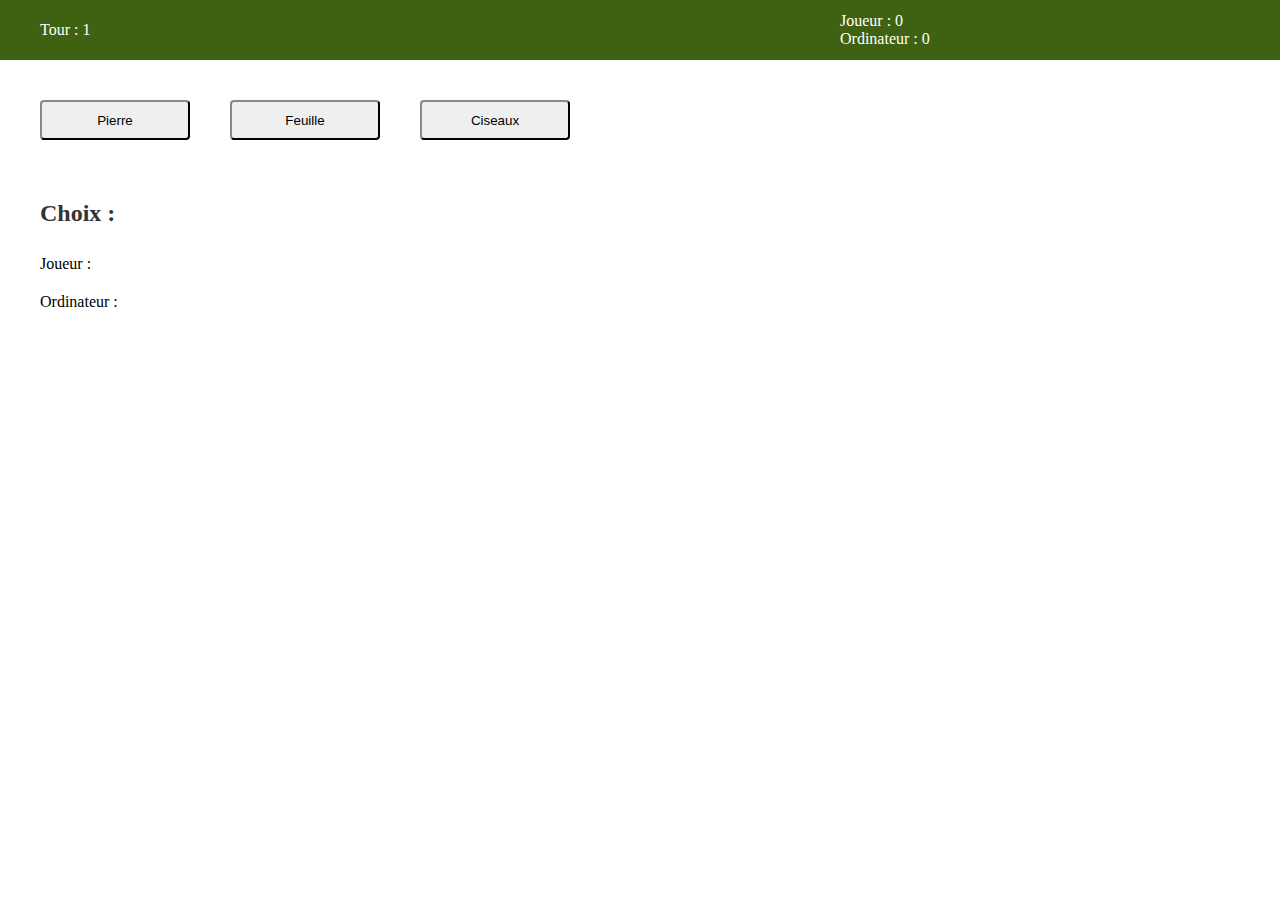
<file: tp_chifoumi/v_web/index.html>
<!DOCTYPE html>
<html lang="fr">
  <head>
    <meta charset="UTF-8" />
    <meta name="viewport" content="width=device-width, initial-scale=1.0" />
    <title>Chifoumi</title>
    <meta name="description" content="Le jeu du Chifoumi !" />

    <link rel="stylesheet" href="style.css" />
  </head>
  <body>
    <header>
      <p>Tour : <span id="turn"></span></p>
      <div class="scoring">
        <p>Joueur : <span id="scoringPlayer"></span></p>
        <p>Ordinateur : <span id="scoringCom"></span></p>
      </div>
    </header>

    <section class="actions">
      <button id="buttonPierre">Pierre</button>
      <button id="buttonFeuille">Feuille</button>
      <button id="buttonCiseaux">Ciseaux</button>
    </section>

    <section class="choices">
      <h1>Choix :</h1>
      <div class="content">
        <p>Joueur : <span id="choicePlayer"></span></p>
        <p>Ordinateur : <span id="choiceCom"></span></p>
      </div>
    </section>
  </body>

  <script src="./chifoumi.js"></script>
</html>
</file>
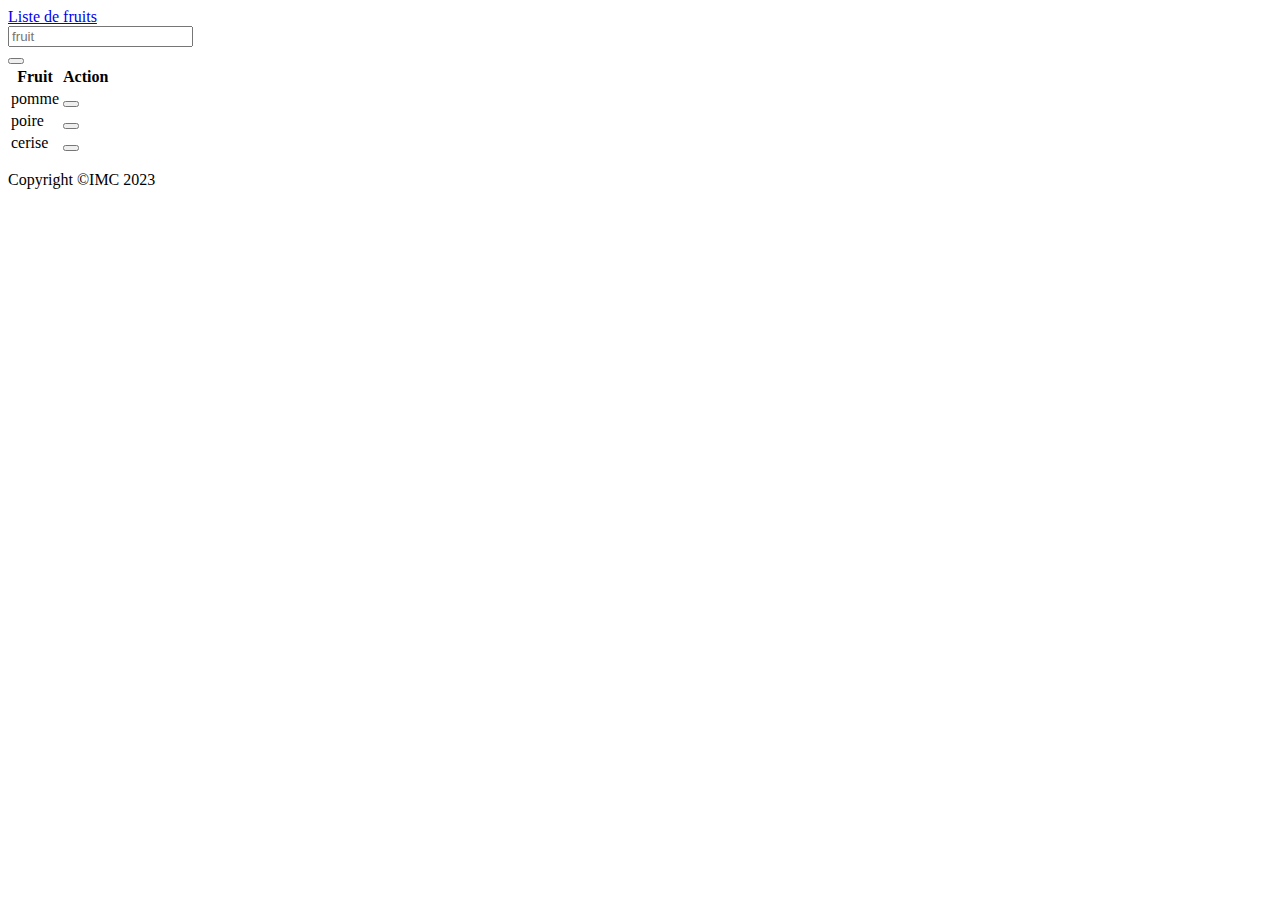
<file: fruits.html>
<!DOCTYPE html>
<html lang="en">
  <head>
    <meta charset="UTF-8" />
    <meta http-equiv="X-UA-Compatible" content="IE=edge" />
    <meta name="viewport" content="width=device-width, initial-scale=1.0" />
    <link
      href="https://cdn.jsdelivr.net/npm/bootstrap@5.2.3/dist/css/bootstrap.min.css"
      rel="stylesheet"
      integrity="sha384-rbsA2VBKQhggwzxH7pPCaAqO46MgnOM80zW1RWuH61DGLwZJEdK2Kadq2F9CUG65"
      crossorigin="anonymous"
    />
    <link
      rel="stylesheet"
      href="https://cdnjs.cloudflare.com/ajax/libs/font-awesome/6.4.0/css/all.min.css"
      integrity="sha512-iecdLmaskl7CVkqkXNQ/ZH/XLlvWZOJyj7Yy7tcenmpD1ypASozpmT/E0iPtmFIB46ZmdtAc9eNBvH0H/ZpiBw=="
      crossorigin="anonymous"
      referrerpolicy="no-referrer"
    />
    <link rel=icon
    href=https://cdn.jsdelivr.net/npm/@fortawesome/fontawesome-free@6/svgs/solid/lemon.svg>
    <title>Liste de fruits</title>
  </head>
  <body>
    <nav class="navbar navbar-expand-lg navbar-dark bg-dark">
      <div class="container px-5">
        <a class="navbar-brand" href="#!">
          <i class="fa-solid fa-lemon"></i> Liste de fruits</a
        >
      </div>
    </nav>
    <div class="container p-5">
      <!-- col-4 : je prends 4 colonnes sur 12 -->
      <div class="col-4">
        <!-- definir une ligne avec bootstrap row -->
        <div class="row">
          <div class="col-10">
            <input
              type="text"
              class="form-control"
              id="fruit"
              placeholder="fruit"
            />
          </div>
          <div class="col-2">
            <button class="btn btn-success" id="btnAjouter">
              <i class="fa fa-plus"></i>
            </button>
          </div>
        </div>
        <!-- table.table>tr>thead>th*2 -->
        <table class="table table-striped mt-4">
          <thead>
            <tr>
              <th>Fruit</th>
              <th>Action</th>
            </tr>
          </thead>
          <!-- tbody>tr>td*2 -->
          <tbody id="myTbody">
            <tr>
              <td>pomme</td>
              <td>
                <button class="btn btn-danger">
                  <i class="fa fa-trash"></i>
                </button>
              </td>
            </tr>

            <tr>
              <td>poire</td>
              <td>
                <button class="btn btn-danger">
                  <i class="fa fa-trash"></i>
                </button>
              </td>
            </tr>

            <tr>
              <td>cerise</td>
              <td>
                <button class="btn btn-danger">
                  <i class="fa fa-trash"></i>
                </button>
              </td>
            </tr>
          </tbody>
        </table>
      </div>
    </div>
    <footer class="py-5 bg-dark">
      <div class="container px-4 px-lg-5">
        <p class="m-0 text-center text-white">Copyright &copy;IMC 2023</p>
      </div>
    </footer>
  </body>
</html>
</file>
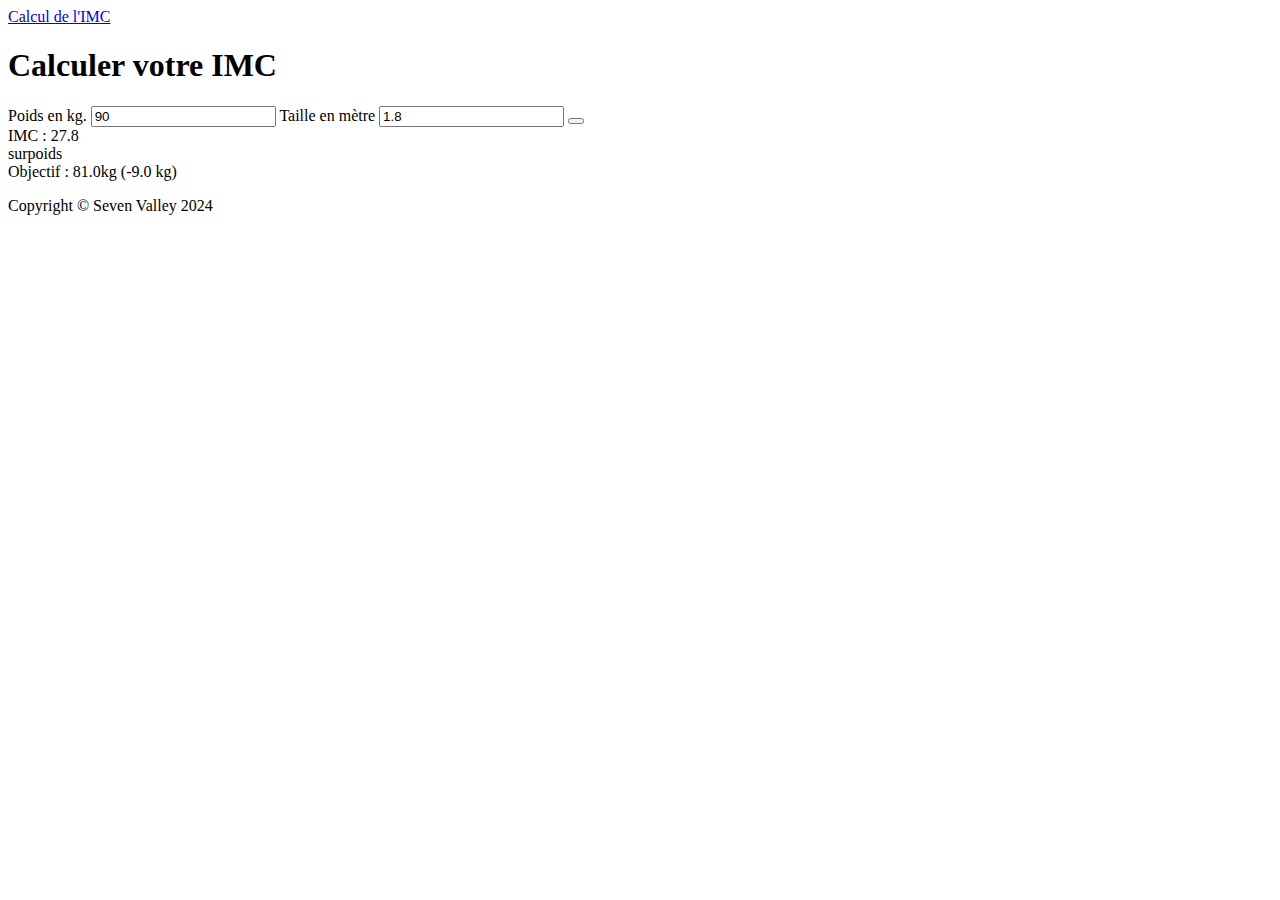
<file: 2_1_manipulation_du_dom/A - TP 01 Calcul de l'IMC/imc-maquette.html>
<!DOCTYPE html>
<html lang="en">
  <head>
    <meta charset="UTF-8" />
    <meta http-equiv="X-UA-Compatible" content="IE=edge" />
    <meta name="viewport" content="width=device-width, initial-scale=1.0" />
    <title>Calcul de l'IMC</title>
    <link
      rel="stylesheet"
      href="https://cdnjs.cloudflare.com/ajax/libs/font-awesome/6.4.0/css/all.min.css"
      integrity="sha512-iecdLmaskl7CVkqkXNQ/ZH/XLlvWZOJyj7Yy7tcenmpD1ypASozpmT/E0iPtmFIB46ZmdtAc9eNBvH0H/ZpiBw=="
      crossorigin="anonymous"
      referrerpolicy="no-referrer"
    />
    <link
      href="https://cdn.jsdelivr.net/npm/bootstrap@5.2.3/dist/css/bootstrap.min.css"
      rel="stylesheet"
      integrity="sha384-rbsA2VBKQhggwzxH7pPCaAqO46MgnOM80zW1RWuH61DGLwZJEdK2Kadq2F9CUG65"
      crossorigin="anonymous"
    />
    <link rel=icon
    href=https://cdn.jsdelivr.net/npm/@fortawesome/fontawesome-free@6/svgs/solid/weight-scale.svg>
  </head>
  <style>
    .bg-gris {
      background-color: #ccc;
    }
  </style>
  <body>
    <nav class="navbar navbar-expand-lg navbar-dark bg-dark">
      <div class="container">
        <a class="navbar-brand" href="#">
          <i class="fa-solid fa-weight-scale"></i>
          Calcul de l'IMC</a
        >
      </div>
    </nav>
    <div class="container">
      <div class="row">
        <div class="col-4 pt-4">
          <h1 class="h3">Calculer votre IMC</h1>
          <label for="poids">Poids en kg.</label>
          <input
            aria-label="Poids"
            class="form-control"
            placeholder="Poids en kg."
            value="90"
          />
          <label for="taille" class="mt-3">Taille en mètre</label>
          <input
            aria-label="Taille"
            class="form-control"
            placeholder="taille en mètre"
            value="1.8"
          />

          <button class="btn btn-success mt-3 col-12">
            <i class="fa-solid fa-weight-scale"></i>
          </button>

         

          <div class="alert my-3 alert-secondary">
            <div>IMC : 27.8</div>
            <div>surpoids</div>
            <div>Objectif : 81.0kg (-9.0 kg)</div>
          </div>
          
        </div>
      </div>
    </div>
    <footer class="py-5 bg-dark">
      <div class="container px-4 px-lg-5">
        <p class="m-0 text-center text-white">
          Copyright &copy; Seven Valley 2024
        </p>
      </div>
    </footer>
  </body>
</html>
</file>
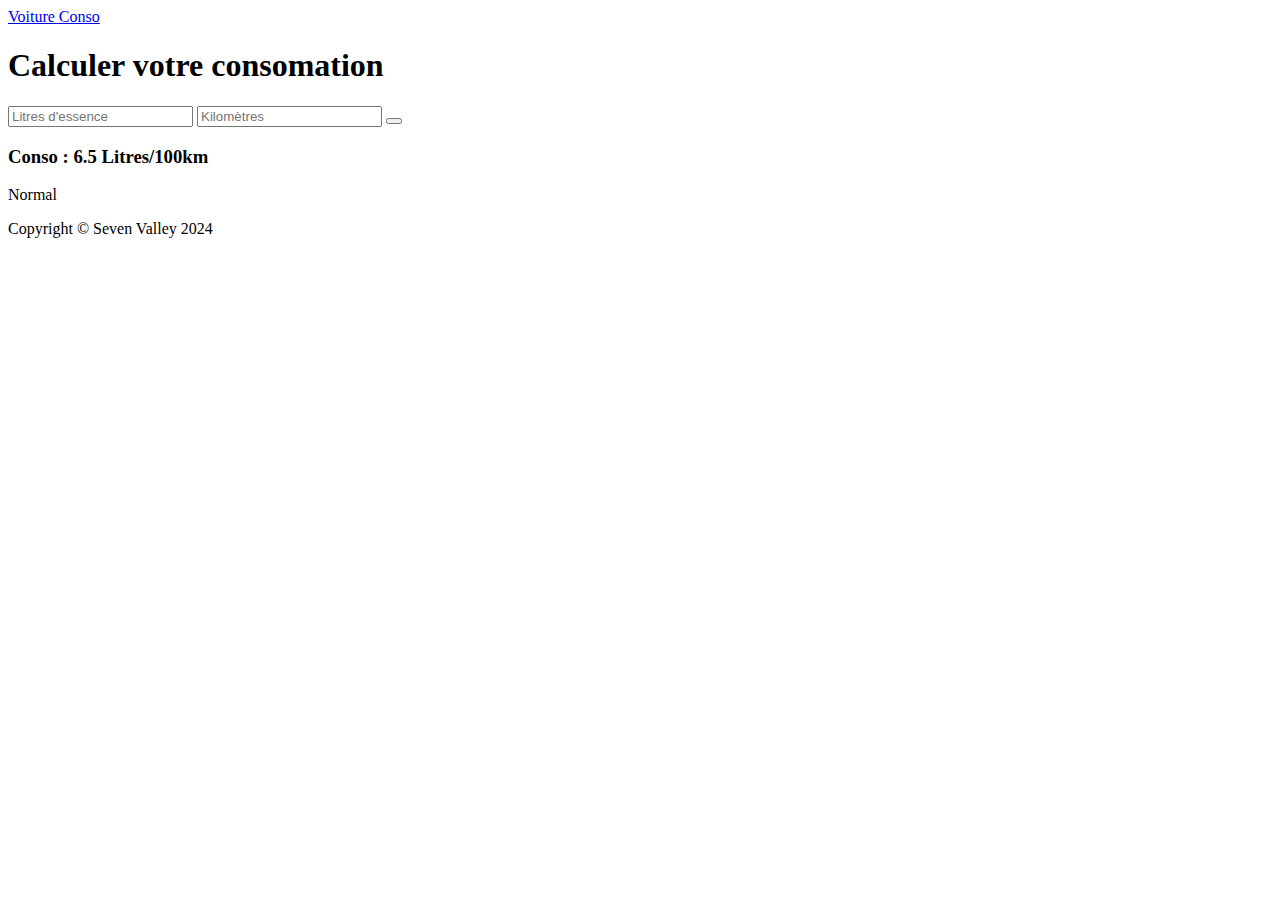
<file: 2_1_manipulation_du_dom/B - TP Alpha Consommation Voiture/tp-alpha-voiture-conso-maquette-1.html>
<!DOCTYPE html>
<html lang="en">
  <head>
    <meta charset="UTF-8" />
    <meta http-equiv="X-UA-Compatible" content="IE=edge" />
    <meta name="viewport" content="width=device-width, initial-scale=1.0" />
    <title>Conso Voiture</title>
    <link
      rel="stylesheet"
      href="https://cdnjs.cloudflare.com/ajax/libs/font-awesome/6.4.0/css/all.min.css"
      integrity="sha512-iecdLmaskl7CVkqkXNQ/ZH/XLlvWZOJyj7Yy7tcenmpD1ypASozpmT/E0iPtmFIB46ZmdtAc9eNBvH0H/ZpiBw=="
      crossorigin="anonymous"
      referrerpolicy="no-referrer"
    />
    <link
      href="https://cdn.jsdelivr.net/npm/bootstrap@5.2.3/dist/css/bootstrap.min.css"
      rel="stylesheet"
      integrity="sha384-rbsA2VBKQhggwzxH7pPCaAqO46MgnOM80zW1RWuH61DGLwZJEdK2Kadq2F9CUG65"
      crossorigin="anonymous"
    />
    <link rel=icon 
      href=https://cdn.jsdelivr.net/npm/@fortawesome/fontawesome-free@6/svgs/solid/car.svg>
  </head>
  <style>
    .bg-gris {
      background-color: #ccc;
    }
  </style>
  <body>
    
    <nav class="navbar navbar-expand-lg navbar-dark bg-dark">
      <div class="container">
        
        <a class="navbar-brand" href="#">
         <i class="fa-solid fa-car me-3"></i>
         Voiture Conso</a>
      </div>
    </nav>
    <div class="container">
      <div class="row">
        <div class="col-4 pt-4">
          <h1 class="h3">Calculer votre consomation</h1>
          <input
                  aria-label="Poids"
                  class="form-control"
                  placeholder="Litres d'essence"
                />
             
              <input
                  aria-label="Taille"
                  class="form-control mt-3"
                  placeholder="Kilomètres"
                />
                <button class="btn btn-primary mt-3 col-12">
                  <i class="fa-solid fa-calculator"></i>
                </button>
       
          
          <div class="alert alert-success mt-4" role="alert">
           <h3>Conso  : <b>6.5</b> Litres/100km</h3>
           <p>Normal</p>
          </div>
          
           </div>
           </div>
         </div>

         </div> 
         
      <!-- row -->
    </div>
    <footer class="py-5 bg-dark">
      <div class="container px-4 px-lg-5">
        <p class="m-0 text-center text-white">
          Copyright &copy; Seven Valley 2024
        </p>
      </div>
    </footer>
  </body>

</html>
</file>
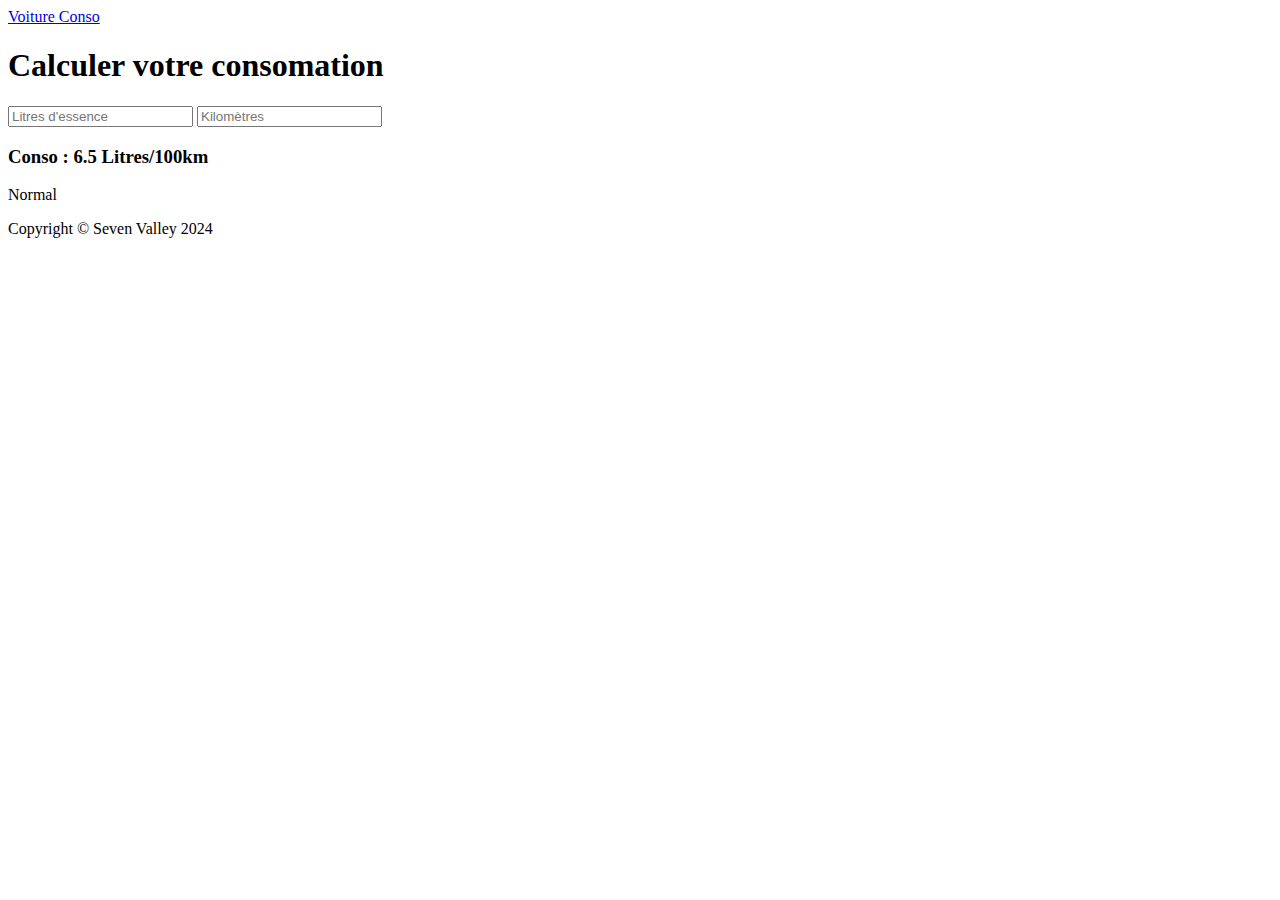
<file: 2_1_manipulation_du_dom/B - TP Alpha Consommation Voiture/tp-alpha-voiture-conso-maquette-2.html>
<!DOCTYPE html>
<html lang="en">
  <head>
    <meta charset="UTF-8" />
    <meta http-equiv="X-UA-Compatible" content="IE=edge" />
    <meta name="viewport" content="width=device-width, initial-scale=1.0" />
    <title>Conso Voiture</title>
    <link
      rel="stylesheet"
      href="https://cdnjs.cloudflare.com/ajax/libs/font-awesome/6.4.0/css/all.min.css"
      integrity="sha512-iecdLmaskl7CVkqkXNQ/ZH/XLlvWZOJyj7Yy7tcenmpD1ypASozpmT/E0iPtmFIB46ZmdtAc9eNBvH0H/ZpiBw=="
      crossorigin="anonymous"
      referrerpolicy="no-referrer"
    />
    <link
      href="https://cdn.jsdelivr.net/npm/bootstrap@5.2.3/dist/css/bootstrap.min.css"
      rel="stylesheet"
      integrity="sha384-rbsA2VBKQhggwzxH7pPCaAqO46MgnOM80zW1RWuH61DGLwZJEdK2Kadq2F9CUG65"
      crossorigin="anonymous"
    />
    <link rel=icon 
      href=https://cdn.jsdelivr.net/npm/@fortawesome/fontawesome-free@6/svgs/solid/car.svg>
  </head>
  <style>
    .bg-gris {
      background-color: #ccc;
    }
  </style>
  <body>
    
    <nav class="navbar navbar-expand-lg navbar-dark bg-dark">
      <div class="container">
        
        <a class="navbar-brand" href="#">
         <i class="fa-solid fa-car me-3"></i>
         Voiture Conso</a>
      </div>
    </nav>
    <div class="container">
      <div class="row">
        <div class="col-4 pt-4">
          <h1 class="h3">Calculer votre consomation</h1>
          <input
                  aria-label="Poids"
                  class="form-control"
                  placeholder="Litres d'essence"
                />
             
              <input
                  aria-label="Taille"
                  class="form-control mt-3"
                  placeholder="Kilomètres"
                />
                
       
          
          <div class="alert alert-success mt-4" role="alert">
           <h3>Conso  : <b>6.5</b> Litres/100km</h3>
           <p>Normal</p>
          </div>
          
           </div>
           </div>
         </div>

         </div> 
         
      <!-- row -->
    </div>
    <footer class="py-5 bg-dark">
      <div class="container px-4 px-lg-5">
        <p class="m-0 text-center text-white">
          Copyright &copy; Seven Valley 2024
        </p>
      </div>
    </footer>
  </body>

</html>
</file>
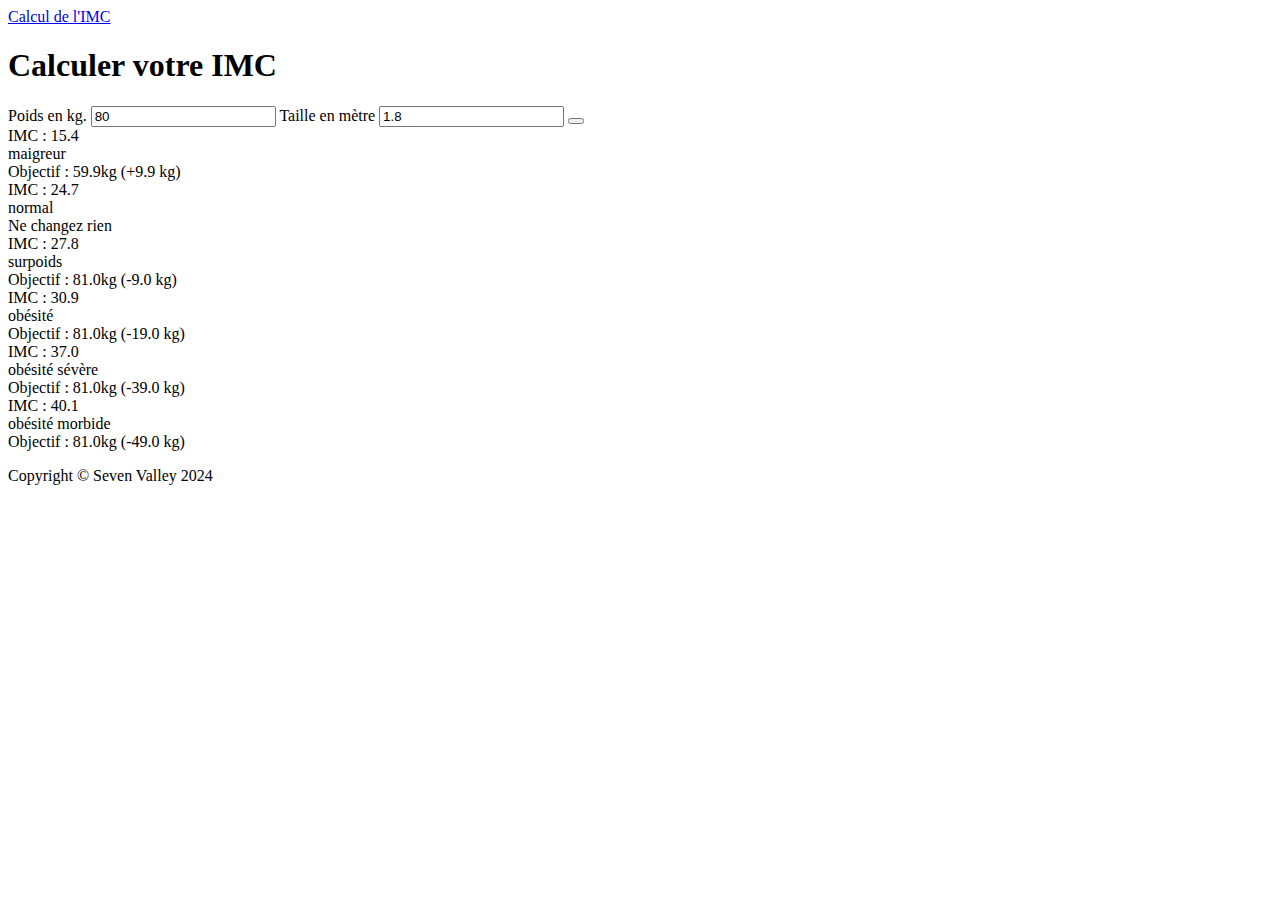
<file: 2_1_manipulation_du_dom/TP 02 Calcul de l'IMC avec couleur/imc-maquette.html>
<!DOCTYPE html>
<html lang="en">
  <head>
    <meta charset="UTF-8" />
    <meta http-equiv="X-UA-Compatible" content="IE=edge" />
    <meta name="viewport" content="width=device-width, initial-scale=1.0" />
    <title>Calcul de l'IMC</title>
    <link
      rel="stylesheet"
      href="https://cdnjs.cloudflare.com/ajax/libs/font-awesome/6.4.0/css/all.min.css"
      integrity="sha512-iecdLmaskl7CVkqkXNQ/ZH/XLlvWZOJyj7Yy7tcenmpD1ypASozpmT/E0iPtmFIB46ZmdtAc9eNBvH0H/ZpiBw=="
      crossorigin="anonymous"
      referrerpolicy="no-referrer"
    />
    <link
      href="https://cdn.jsdelivr.net/npm/bootstrap@5.2.3/dist/css/bootstrap.min.css"
      rel="stylesheet"
      integrity="sha384-rbsA2VBKQhggwzxH7pPCaAqO46MgnOM80zW1RWuH61DGLwZJEdK2Kadq2F9CUG65"
      crossorigin="anonymous"
    />
    <link rel=icon
    href=https://cdn.jsdelivr.net/npm/@fortawesome/fontawesome-free@6/svgs/solid/weight-scale.svg>
  </head>
  <style>
    .bg-gris {
      background-color: #ccc;
    }
  </style>
  <body>
    <nav class="navbar navbar-expand-lg navbar-dark bg-dark">
      <div class="container">
        <a class="navbar-brand" href="#">
          <i class="fa-solid fa-weight-scale"></i>
          Calcul de l'IMC</a
        >
      </div>
    </nav>
    <div class="container">
      <div class="row">
        <div class="col-4 pt-4">
          <h1 class="h3">Calculer votre IMC</h1>
          <label for="poids">Poids en kg.</label>
          <input
            aria-label="Poids"
            class="form-control"
            placeholder="Poids en kg."
            value="80"
          />
          <label for="taille" class="mt-3">Taille en mètre</label>
          <input
            aria-label="Taille"
            class="form-control"
            placeholder="taille en mètre"
            value="1.8"
          />

          <button class="btn btn-success mt-3 col-12">
            <i class="fa-solid fa-weight-scale"></i>
          </button>

          <div class="alert my-3 alert-danger">
            <div>IMC : 15.4</div>
            <div>maigreur</div>
            <div>Objectif : 59.9kg (+9.9 kg)</div>
          </div>

          <div class="alert my-3 alert-success">
            <div>IMC : 24.7</div>
            <div>normal</div>
            <div>Ne changez rien</div>
          </div>

          <div class="alert my-3 alert-warning">
            <div>IMC : 27.8</div>
            <div>surpoids</div>
            <div>Objectif : 81.0kg (-9.0 kg)</div>
          </div>
          <div class="alert my-3 alert-danger">
            <div>IMC : 30.9</div>
            <div>obésité</div>
            <div>Objectif : 81.0kg (-19.0 kg)</div>
          </div>
          <div class="alert my-3 alert-secondary">
            <div>IMC : 37.0</div>
            <div>obésité sévère</div>
            <div>Objectif : 81.0kg (-39.0 kg)</div>
          </div>
          <div class="alert my-3 alert-primary">
            <div>IMC : 40.1</div>
            <div>obésité morbide</div>
            <div>Objectif : 81.0kg (-49.0 kg)</div>
          </div>
        </div>
      </div>
    </div>
    <footer class="py-5 bg-dark">
      <div class="container px-4 px-lg-5">
        <p class="m-0 text-center text-white">
          Copyright &copy; Seven Valley 2024
        </p>
      </div>
    </footer>
  </body>
</html>
</file>
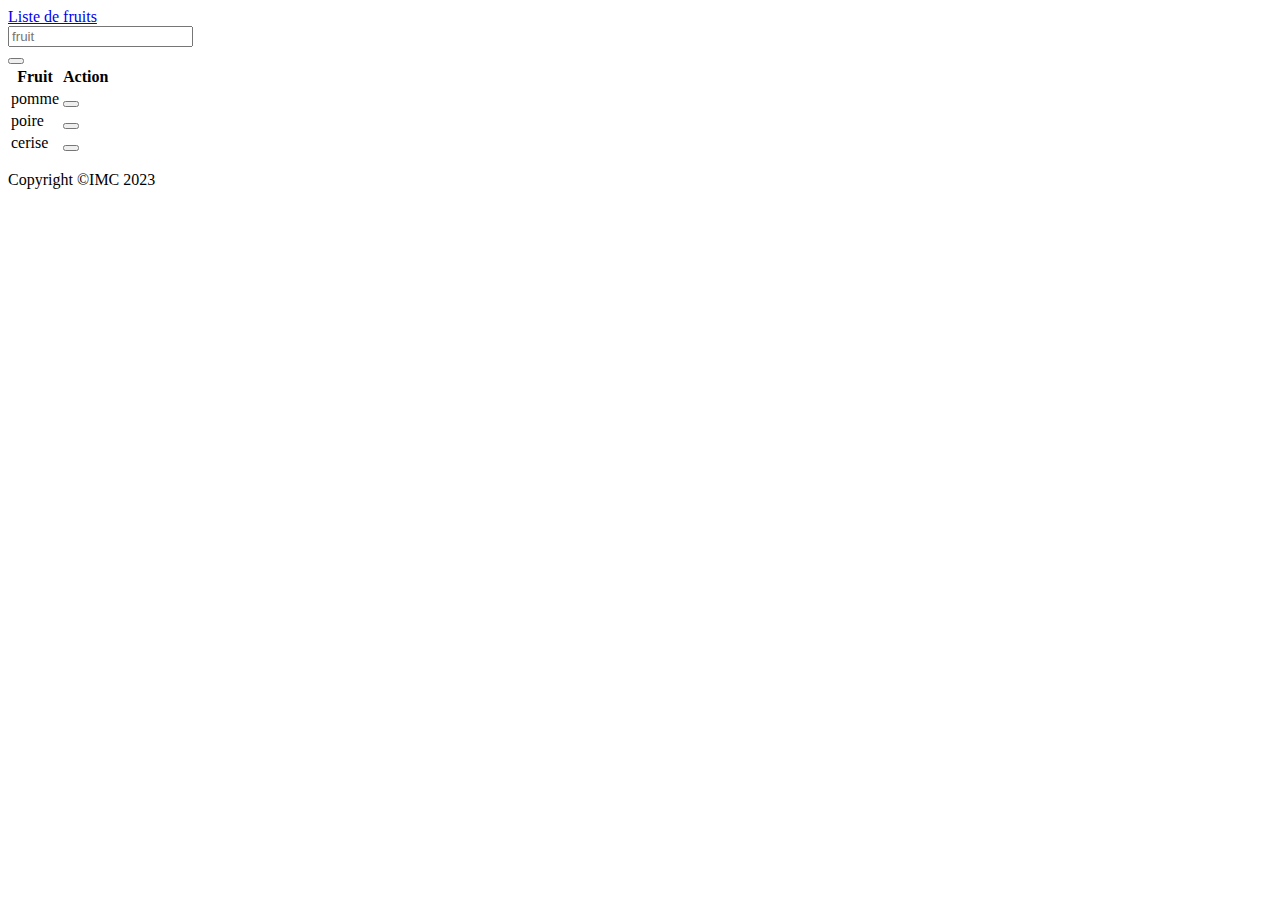
<file: 2_2_templates/A TP 04 panier de fruits avec template/maquette-liste-de-fruits.html>
<!DOCTYPE html>
<html lang="en">
  <head>
    <meta charset="UTF-8" />
    <meta http-equiv="X-UA-Compatible" content="IE=edge" />
    <meta name="viewport" content="width=device-width, initial-scale=1.0" />
    <link
      href="https://cdn.jsdelivr.net/npm/bootstrap@5.2.3/dist/css/bootstrap.min.css"
      rel="stylesheet"
      integrity="sha384-rbsA2VBKQhggwzxH7pPCaAqO46MgnOM80zW1RWuH61DGLwZJEdK2Kadq2F9CUG65"
      crossorigin="anonymous"
    />
    <link
      rel="stylesheet"
      href="https://cdnjs.cloudflare.com/ajax/libs/font-awesome/6.4.0/css/all.min.css"
      integrity="sha512-iecdLmaskl7CVkqkXNQ/ZH/XLlvWZOJyj7Yy7tcenmpD1ypASozpmT/E0iPtmFIB46ZmdtAc9eNBvH0H/ZpiBw=="
      crossorigin="anonymous"
      referrerpolicy="no-referrer"
    />
    <link rel=icon
    href=https://cdn.jsdelivr.net/npm/@fortawesome/fontawesome-free@6/svgs/solid/lemon.svg>
    <title>Liste de fruits</title>
  </head>
  <body>
    <nav class="navbar navbar-expand-lg navbar-dark bg-dark">
      <div class="container px-5">
        <a class="navbar-brand" href="#!">
          <i class="fa-solid fa-lemon"></i> Liste de fruits</a
        >
      </div>
    </nav>
    <div class="container p-5">
      <!-- col-4 : je prends 4 colonnes sur 12 -->
      <div class="col-4">
        <!-- definir une ligne avec bootstrap row -->
        <div class="row">
          <div class="col-10">
            <input
              type="text"
              class="form-control"
              id="fruit"
              placeholder="fruit"
            />
          </div>
          <div class="col-2">
            <button class="btn btn-success" id="btnAjouter">
              <i class="fa fa-plus"></i>
            </button>
          </div>
        </div>
        <!-- table.table>tr>thead>th*2 -->
        <table class="table table-striped mt-4">
          <thead>
            <tr>
              <th>Fruit</th>
              <th>Action</th>
            </tr>
          </thead>
          <!-- tbody>tr>td*2 -->
          <tbody id="myTbody">
            <tr>
              <td>pomme</td>
              <td>
                <button class="btn btn-danger">
                  <i class="fa fa-trash"></i>
                </button>
              </td>
            </tr>
          
            <tr>
              <td>poire</td>
              <td>
                <button class="btn btn-danger">
                  <i class="fa fa-trash"></i>
                </button>
              </td>
            </tr>
          
            <tr>
              <td>cerise</td>
              <td>
                <button class="btn btn-danger">
                  <i class="fa fa-trash"></i>
                </button>
              </td>
            </tr>
          </tbody>
        </table>
      </div>
    </div>
    <footer class="py-5 bg-dark">
      <div class="container px-4 px-lg-5">
        <p class="m-0 text-center text-white">Copyright &copy;IMC 2023</p>
      </div>
    </footer>
  </body>
</html>
</file>
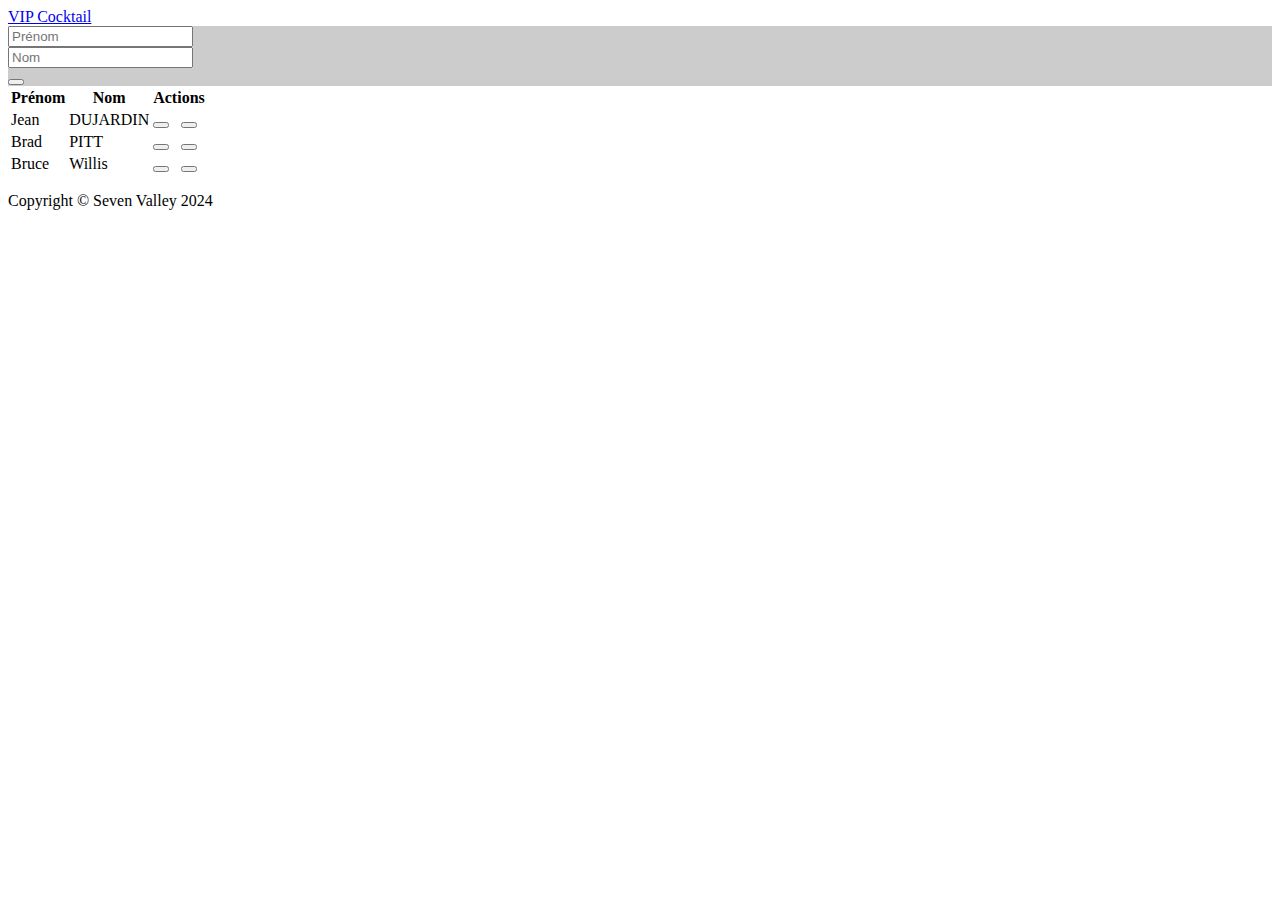
<file: 3_1_collections/A TP 06 Cocktail VIP/vip-cocktail.html>
<!DOCTYPE html>
<html lang="en">
  <head>
    <meta charset="UTF-8" />
    <meta http-equiv="X-UA-Compatible" content="IE=edge" />
    <meta name="viewport" content="width=device-width, initial-scale=1.0" />
    <title>Vip Cocktail</title>
    <link
      rel="stylesheet"
      href="https://cdnjs.cloudflare.com/ajax/libs/font-awesome/6.4.0/css/all.min.css"
      integrity="sha512-iecdLmaskl7CVkqkXNQ/ZH/XLlvWZOJyj7Yy7tcenmpD1ypASozpmT/E0iPtmFIB46ZmdtAc9eNBvH0H/ZpiBw=="
      crossorigin="anonymous"
      referrerpolicy="no-referrer"
    />
    <link
      href="https://cdn.jsdelivr.net/npm/bootstrap@5.2.3/dist/css/bootstrap.min.css"
      rel="stylesheet"
      integrity="sha384-rbsA2VBKQhggwzxH7pPCaAqO46MgnOM80zW1RWuH61DGLwZJEdK2Kadq2F9CUG65"
      crossorigin="anonymous"
    />
    <link rel=icon
    href=https://cdn.jsdelivr.net/npm/@fortawesome/fontawesome-free@6/svgs/solid/martini-glass-citrus.svg>
  </head>
  <style>
    .bg-gris {
      background-color: #ccc;
    }
  </style>
  <body>
    <nav class="navbar navbar-expand-lg navbar-dark bg-dark">
      <div class="container">
        <a class="navbar-brand" href="#">
          <i class="fa-solid fa-martini-glass-citrus me-4"></i>
          VIP Cocktail</a
        >
      </div>
    </nav>
    <div class="container">
      <div class="row">
        <div class="col-8">
          <div class="bg-gris p-4">
            <div class="row">
              <div class="col-4">
                <input
                  aria-label="Prénom"
                  class="form-control"
                  placeholder="Prénom"
                />
              </div>
              <div class="col-4">
                <input
                  aria-label="Nom"
                  class="form-control"
                  placeholder="Nom"
                />
              </div>
              <div class="col-1">
                <button class="btn btn-success">
                  <i class="fa fa-plus"></i>
                </button>
              </div>
            </div>
          </div>
        </div>
      </div>
      <div class="row">
        <div class="col-4">
          <table class="table table-striped mt-4">
            <thead>
              <tr>
                <th>Prénom</th>
                <th>Nom</th>
                <th colspan="2">Actions</th>
              </tr>
            </thead>
            <tbody>
              <tr class="table-success" data-indice="0">
                <td>Jean</td>
                <td>DUJARDIN</td>
                <td>
                  <button class="btn btn-danger">
                    <i class="fa fa-trash"></i>
                  </button>
                </td>
                <td>
                  <button class="btn btn-warning">
                    <i class="fa fa-check"></i>
                  </button>
                </td>
              </tr>
              <tr class="table-danger">
                <td>Brad</td>
                <td>PITT</td>
                <td>
                  <button class="btn btn-danger">
                    <i class="fa fa-trash"></i>
                  </button>
                </td>

                <td>
                  <button class="btn btn-warning">
                    <i class="fa fa-check"></i>
                  </button>
                </td>
              </tr>
              <tr class="table-danger">
                <td>Bruce</td>
                <td>Willis</td>
                <td>
                  <button class="btn btn-danger">
                    <i class="fa fa-trash"></i>
                  </button>
                </td>

                <td>
                  <button class="btn btn-warning">
                    <i class="fa fa-check"></i>
                  </button>
                </td>
              </tr>
            </tbody>
          </table>
        </div>

        <!-- col4 -->
      </div>
      <!-- row -->
    </div>
    <footer class="py-5 bg-dark">
      <div class="container px-4 px-lg-5">
        <p class="m-0 text-center text-white">
          Copyright &copy; Seven Valley 2024
        </p>
      </div>
    </footer>
  </body>
</html>
</file>
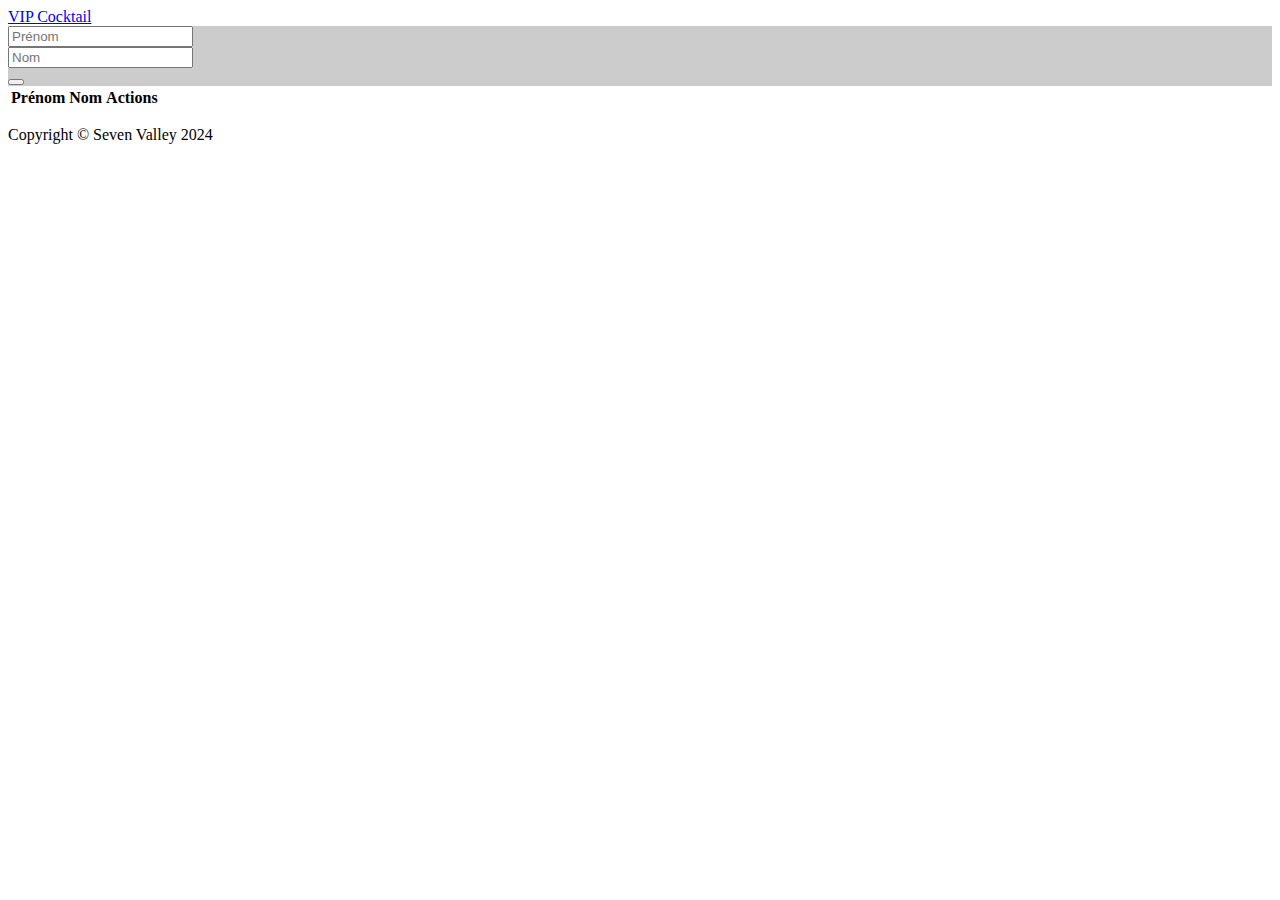
<file: 3_1_collections/A TP06 La Correction/tp6.html>
<!DOCTYPE html>
<html lang="en">
  <head>
    <meta charset="UTF-8" />
    <meta http-equiv="X-UA-Compatible" content="IE=edge" />
    <meta name="viewport" content="width=device-width, initial-scale=1.0" />
    <title>VIP Cocktail</title>
    <link
      rel="stylesheet"
      href="https://cdnjs.cloudflare.com/ajax/libs/font-awesome/6.4.0/css/all.min.css"
      integrity="sha512-iecdLmaskl7CVkqkXNQ/ZH/XLlvWZOJyj7Yy7tcenmpD1ypASozpmT/E0iPtmFIB46ZmdtAc9eNBvH0H/ZpiBw=="
      crossorigin="anonymous"
      referrerpolicy="no-referrer"
    />
    <link
      href="https://cdn.jsdelivr.net/npm/bootstrap@5.2.3/dist/css/bootstrap.min.css"
      rel="stylesheet"
      integrity="sha384-rbsA2VBKQhggwzxH7pPCaAqO46MgnOM80zW1RWuH61DGLwZJEdK2Kadq2F9CUG65"
      crossorigin="anonymous"
    />
    <link rel=icon
    href=https://cdn.jsdelivr.net/npm/@fortawesome/fontawesome-free@6/svgs/solid/martini-glass-citrus.svg>
  </head>
  <style>
    .bg-gris {
      background-color: #ccc;
    }
  </style>
  <body>
    <nav class="navbar navbar-expand-lg navbar-dark bg-dark">
      <div class="container">
        <a class="navbar-brand" href="#">
          <i class="fa-solid fa-martini-glass-citrus me-4"></i>
          VIP Cocktail</a
        >
      </div>
    </nav>
    <div class="container">
      <div class="row">
        <div class="col-8">
          <div class="bg-gris p-4">
            <div class="row">
              <div class="col-4">
                <input
                  aria-label="Prénom"
                  class="form-control"
                  placeholder="Prénom"
                  id="prenom"
                />
              </div>
              <div class="col-4">
                <input
                  aria-label="Nom"
                  class="form-control"
                  placeholder="Nom"
                  id="nom"
                />
              </div>
              <div class="col-1">
                <button class="btn btn-success" id="btnAjouter">
                  <i class="fa fa-plus"></i>
                </button>
              </div>
            </div>
          </div>
        </div>
      </div>
      <div class="row">
        <div class="col-4">
          <table class="table table-striped mt-4">
            <thead>
              <tr>
                <th>Prénom</th>
                <th>Nom</th>
                <th colspan="2">Actions</th>
              </tr>
            </thead>
            <tbody id="myTbody"></tbody>
          </table>
        </div>

        <!-- col4 -->
      </div>
      <!-- row -->
    </div>
    <footer class="py-5 bg-dark">
      <div class="container px-4 px-lg-5">
        <p class="m-0 text-center text-white">
          Copyright &copy; Seven Valley 2024
        </p>
      </div>
    </footer>
    <template id="templateTr">
      <tr>
        <td></td>
        <td></td>
        <td>
          <button class="btn btn-danger">
            <i class="fa fa-trash"></i>
          </button>
        </td>
        <td>
          <button class="btn btn-warning">
            <i class="fa fa-check"></i>
          </button>
        </td>
      </tr>
    </template>
    <script src="tp6.js" defer></script>
  </body>
</html>
</file>
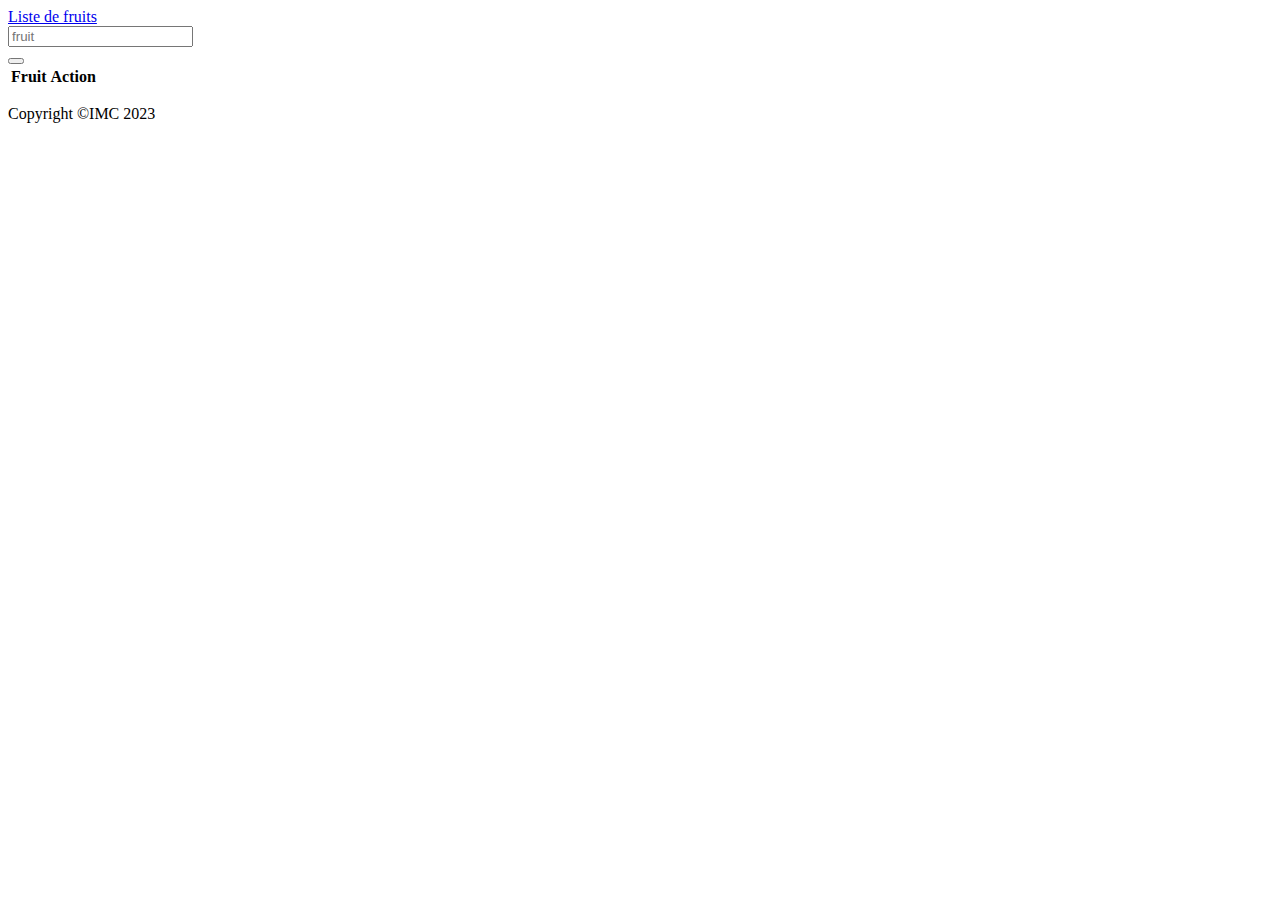
<file: 3_1_collections/TP 04 corection avec template et array/panier_de_fruits.html>
<!DOCTYPE html>
<html lang="en">
  <head>
    <meta charset="UTF-8" />
    <meta http-equiv="X-UA-Compatible" content="IE=edge" />
    <meta name="viewport" content="width=device-width, initial-scale=1.0" />
    <link
      href="https://cdn.jsdelivr.net/npm/bootstrap@5.2.3/dist/css/bootstrap.min.css"
      rel="stylesheet"
      integrity="sha384-rbsA2VBKQhggwzxH7pPCaAqO46MgnOM80zW1RWuH61DGLwZJEdK2Kadq2F9CUG65"
      crossorigin="anonymous"
    />
    <link
      rel="stylesheet"
      href="https://cdnjs.cloudflare.com/ajax/libs/font-awesome/6.4.0/css/all.min.css"
      integrity="sha512-iecdLmaskl7CVkqkXNQ/ZH/XLlvWZOJyj7Yy7tcenmpD1ypASozpmT/E0iPtmFIB46ZmdtAc9eNBvH0H/ZpiBw=="
      crossorigin="anonymous"
      referrerpolicy="no-referrer"
    />
    <link rel=icon
    href=https://cdn.jsdelivr.net/npm/@fortawesome/fontawesome-free@6/svgs/solid/lemon.svg>
    <title>Liste de fruits</title>
  </head>
  <body>
    <nav class="navbar navbar-expand-lg navbar-dark bg-dark">
      <div class="container px-5">
        <a class="navbar-brand" href="#!">
          <i class="fa-solid fa-lemon"></i> Liste de fruits</a
        >
      </div>
    </nav>
    <div class="container p-5">
      <!-- col-4 : je prends 4 colonnes sur 12 -->
      <div class="col-4">
        <!-- definir une ligne avec bootstrap row -->
        <div class="row">
          <div class="col-10">
            <input
              type="text"
              class="form-control"
              id="inputFruit"
              placeholder="fruit"
            />
          </div>
          <div class="col-2">
            <button class="btn btn-success" id="buttonAddFruits">
              <i class="fa fa-plus"></i>
            </button>
          </div>
        </div>
        <!-- table.table>tr>thead>th*2 -->
        <table class="table table-striped mt-4">
          <thead>
            <tr>
              <th>Fruit</th>
              <th>Action</th>
            </tr>
          </thead>
          <!-- tbody>tr>td*2 -->
          <tbody></tbody>

          <template id="templateFruit">
            <tr>
              <td></td>
              <td>
                <button class="btn btn-danger">
                  <i class="fa fa-trash"></i>
                </button>
              </td>
            </tr>
          </template>
        </table>
      </div>
    </div>
    <footer class="py-5 bg-dark">
      <div class="container px-4 px-lg-5">
        <p class="m-0 text-center text-white">Copyright &copy;IMC 2023</p>
      </div>
    </footer>
  </body>

  <script src="./panier_de_fruits.js"></script>
</html>
</file>
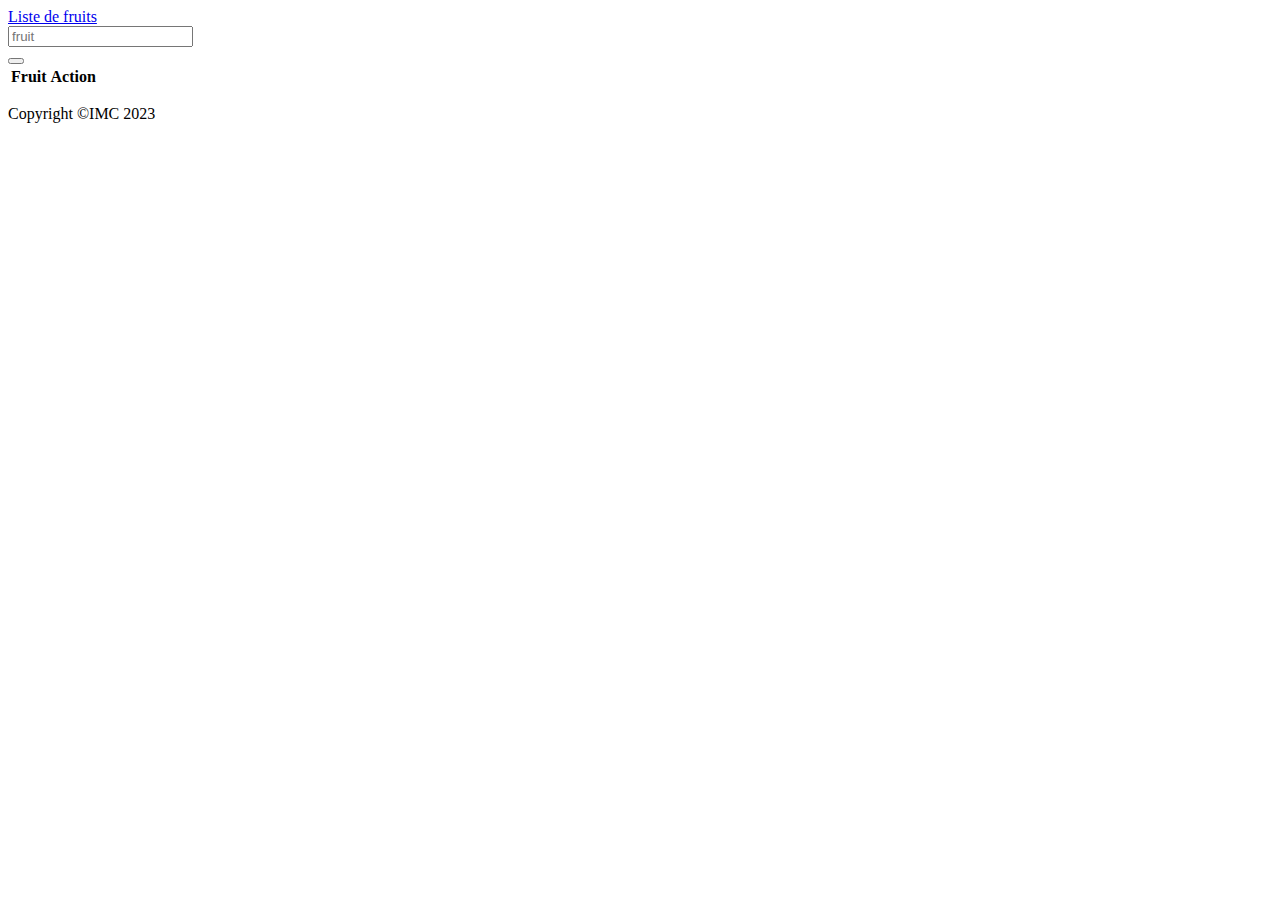
<file: 3_1_collections/TP 04 correction sans template/panier_de_fruits.html>
<!DOCTYPE html>
<html lang="en">
  <head>
    <meta charset="UTF-8" />
    <meta http-equiv="X-UA-Compatible" content="IE=edge" />
    <meta name="viewport" content="width=device-width, initial-scale=1.0" />
    <link
      href="https://cdn.jsdelivr.net/npm/bootstrap@5.2.3/dist/css/bootstrap.min.css"
      rel="stylesheet"
      integrity="sha384-rbsA2VBKQhggwzxH7pPCaAqO46MgnOM80zW1RWuH61DGLwZJEdK2Kadq2F9CUG65"
      crossorigin="anonymous"
    />
    <link
      rel="stylesheet"
      href="https://cdnjs.cloudflare.com/ajax/libs/font-awesome/6.4.0/css/all.min.css"
      integrity="sha512-iecdLmaskl7CVkqkXNQ/ZH/XLlvWZOJyj7Yy7tcenmpD1ypASozpmT/E0iPtmFIB46ZmdtAc9eNBvH0H/ZpiBw=="
      crossorigin="anonymous"
      referrerpolicy="no-referrer"
    />
    <link rel=icon
    href=https://cdn.jsdelivr.net/npm/@fortawesome/fontawesome-free@6/svgs/solid/lemon.svg>
    <title>Liste de fruits</title>
  </head>
  <body>
    <nav class="navbar navbar-expand-lg navbar-dark bg-dark">
      <div class="container px-5">
        <a class="navbar-brand" href="#!">
          <i class="fa-solid fa-lemon"></i> Liste de fruits</a
        >
      </div>
    </nav>
    <div class="container p-5">
      <!-- col-4 : je prends 4 colonnes sur 12 -->
      <div class="col-4">
        <!-- definir une ligne avec bootstrap row -->
        <div class="row">
          <div class="col-10">
            <input
              type="text"
              class="form-control"
              id="inputFruit"
              placeholder="fruit"
            />
          </div>
          <div class="col-2">
            <button class="btn btn-success" id="buttonAddFruits">
              <i class="fa fa-plus"></i>
            </button>
          </div>
        </div>
        <!-- table.table>tr>thead>th*2 -->
        <table class="table table-striped mt-4">
          <thead>
            <tr>
              <th>Fruit</th>
              <th>Action</th>
            </tr>
          </thead>
          <!-- tbody>tr>td*2 -->
          <tbody id="tableFruitsBody"></tbody>
        </table>
      </div>
    </div>
    <footer class="py-5 bg-dark">
      <div class="container px-4 px-lg-5">
        <p class="m-0 text-center text-white">Copyright &copy;IMC 2023</p>
      </div>
    </footer>

    <template id="templateFruit">
      <tr>
        <td>Fruit :</td>
        <td>
          <button class="btn btn-danger">
            <i class="fa fa-trash"></i>
          </button>
        </td>
      </tr>
    </template>
  </body>

  <script src="./panier_de_fruits.js"></script>
</html>
</file>
<file: tp_chifoumi/v_web/style.css>
html {
  box-sizing: border-box;
  font-size: 16px;
}

*,
*:before,
*:after {
  box-sizing: inherit;
}

body,
h1,
h2,
h3,
h4,
h5,
h6,
p,
ol,
ul {
  margin: 0;
  padding: 0;
  font-weight: normal;
}

ol,
ul {
  list-style: none;
}

img {
  max-width: 100%;
  height: auto;
}

header {
  margin-bottom: 40px;
  padding: 12px 40px;
  background: #3f6212;
  color: #fff;
  display: flex;
  align-items: center;
  justify-content: space-between;
}

.scoring {
  width: 400px;
  display: flex;
  flex-direction: column;
}

.actions {
  padding-left: 40px;
  margin-bottom: 60px;
  display: flex;
  align-items: center;
  gap: 40px;
}

.actions button {
  width: 150px;
  height: 40px;
  border: 2px outset #333;
  border-radius: 4px;
  cursor: pointer;
}

.choices {
  padding-left: 40px;
}

.choices h1 {
  margin-bottom: 28px;
  font-size: 24px;
  font-weight: bold;
  color: #333;
}

.content {
  display: flex;
  flex-direction: column;
  gap: 20px;
}
</file>
